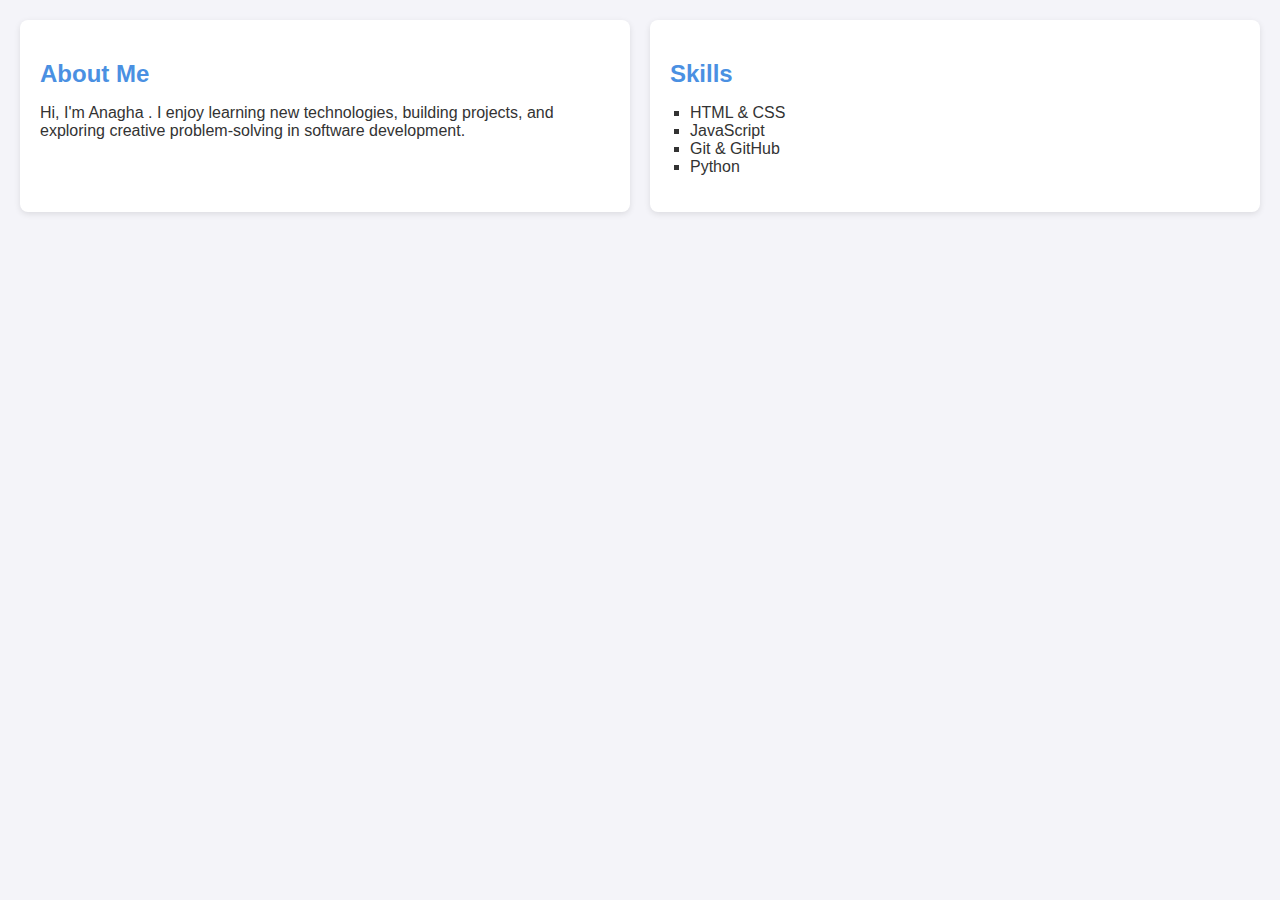
<file: questline-4/css-ninja/index.html>
<!DOCTYPE html>
<html lang="en">
<head>
  <meta charset="UTF-8">
  <meta name="viewport" content="width=device-width, initial-scale=1.0">
  <title>About Me & Skills</title>
  <link rel="stylesheet" href="style.css">
</head>
<body>
  <div class="container">
    <!-- Left Column -->
    <div class="column about">
      <h2>About Me</h2>
      <p>
        Hi, I'm Anagha . I enjoy learning new technologies, 
        building projects, and exploring creative problem-solving in software development.
      </p>
    </div>

    <!-- Right Column -->
    <div class="column skills">
      <h2>Skills</h2>
      <ul>
        <li>HTML & CSS</li>
        <li>JavaScript</li>
        <li>Git & GitHub</li>
        <li>Python</li>
      </ul>
    </div>
  </div>
</body>
</html>
</file>
<file: questline-4/css-ninja/style.css>
body {
  margin: 0;
  font-family: Arial, sans-serif;
  background: #f4f4f9;
  color: #333;
}

.container {
  display: flex;               /* Flexbox for two-column layout */
  justify-content: space-between;
  padding: 20px;
  gap: 20px;
}

.column {
  flex: 1;                     /* Make both columns take equal space */
  padding: 20px;
  border-radius: 8px;
  background: white;
  box-shadow: 0 2px 6px rgba(0,0,0,0.1);
}

h2 {
  color: #4a90e2;
  margin-bottom: 10px;
}

ul {
  list-style-type: square;
  padding-left: 20px;
}
</file>
